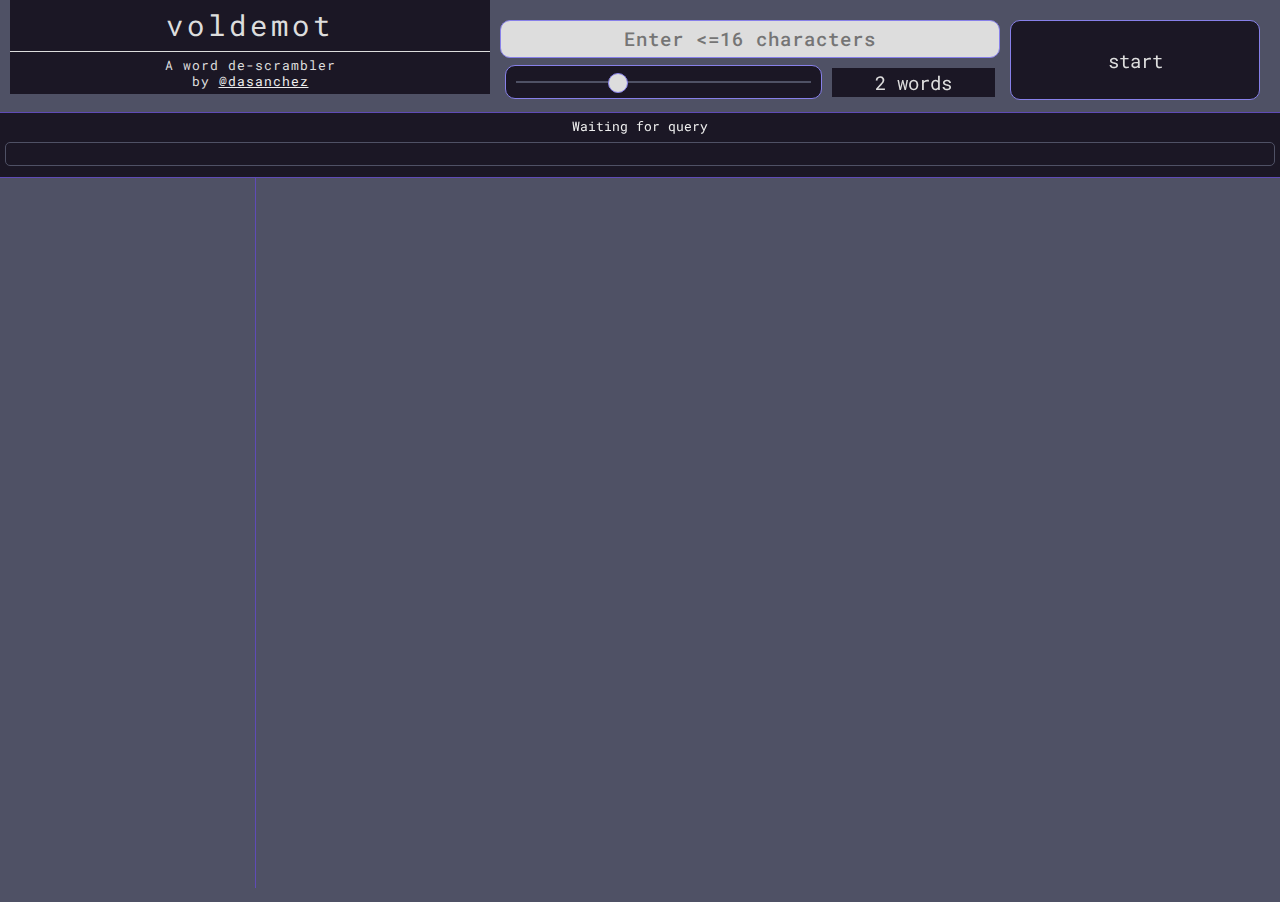
<file: static_web_client/index.html>
<!DOCTYPE html>
<html lang="en-US">

<head>
    <meta charset="utf-8">
    <meta name="viewport" content="width=device-width,initial-scale=1.0">
    <meta name="author" content="@dasanchez">
    <meta name="description" content="voldemot takes a set of letters (such as a name)
         and assembles combinations of words based on it.">
    <title>voldemot</title>
    <link rel="stylesheet" href="voldemot.css">
</head>

<body>

    <header>
        <section class="title-card">
            <div class="title">
                voldemot
            </div>
            <div class="credits">
                A word de-scrambler<br>by <a href="https://github.com/dasanchez/voldemot">@dasanchez</a>
            </div>
        </section>

        <section class="input-section">
            <div class="word-container">
                <input class="effect" type="text" pattern=".{1,16}" required
                 placeholder="Enter <=16 characters" title="Input characters">
            </div>
            <div class="slider-container">
                <input class="slider-range" type="range" value="2" min="1" max="4">
                <span class="slider-value">2</span>
            </div>
            
        </section>

        <section class="button-section">
            <button>start</button>
        </section>
    </header>

    <section class="main">
        <div class="results-container">
            <div class="results">Waiting for query</div>
            <div class="prog-con" id="progCon">
                <div class="prog-bar" id="progBar"></div>
                <div class="prog-text">0</div>
            </div>
        </div>

        <div class="words-returned">
          <div class="root-words"></div>
          <div class="combinations"></div>  
        </div>
    </section>

    <script src="voldemot.js"></script>
</body>

</html>
</file>
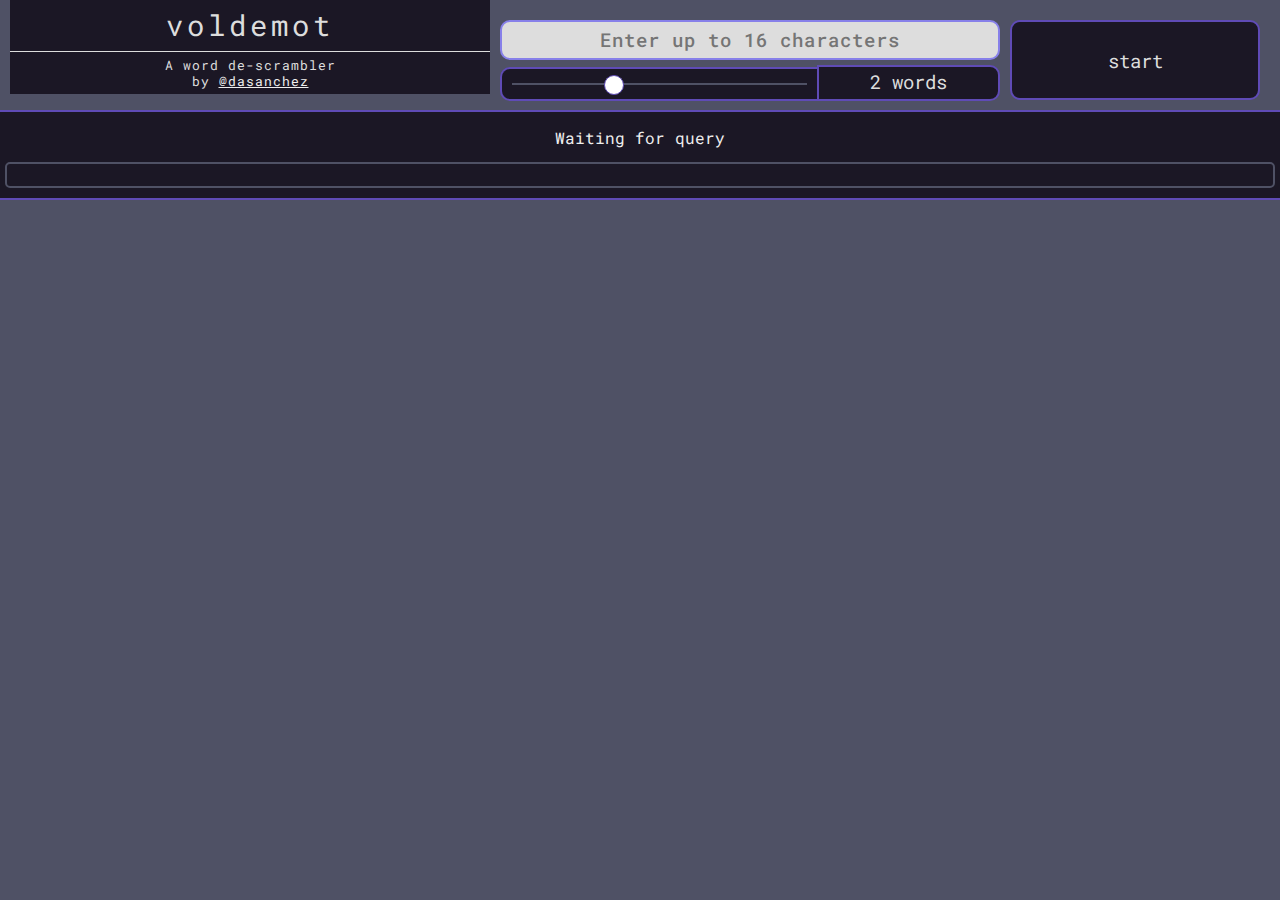
<file: web-client/index.html>
<!DOCTYPE html>
<html lang="en-US">

<head>
    <meta charset="utf-8">
    <meta name="viewport" content="width=device-width,initial-scale=1.0">
    <meta name="author" content="@dasanchez">
    <meta name="description" content="Takes a set of letters (such as a name)
         and assembles combinations of words based on it.">
    <title>voldemot</title>
    <link rel="stylesheet" href="voldemot.css">
</head>

<body>

    <header>
        <section class="title-card">
            <div class="title">
                voldemot
            </div>
            <div class="credits">
                A word de-scrambler<br>by <a href="https://github.com/dasanchez/voldemot">@dasanchez</a>
            </div>
        </section>

        <section class="input-section">
            <div class="word-container">
                <input class="effect" type="text" pattern=".{1,16}" required
                 placeholder="Enter up to 16 characters" title="Input characters">
            </div>
            <div class="slider-container">
                <input class="slider-range" type="range" value="2" min="1" max="4">
                <span class="slider-value">2</span>
            </div>
            
        </section>

        <section class="button-section">
            <button>start</button>
        </section>
    </header>

    <section class="main">
        <div class="results-container">
            <div class="results">Waiting for query</div>
            <div class="prog-con" id="progCon">
                <div class="prog-bar" id="progBar"></div>
                <div class="prog-text">0</div>
            </div>
        </div>

        <div class="combinations"></div>
    </section>

    <footer>

    </footer>

    <script src="voldemot.js"></script>
</body>

</html>
</file>
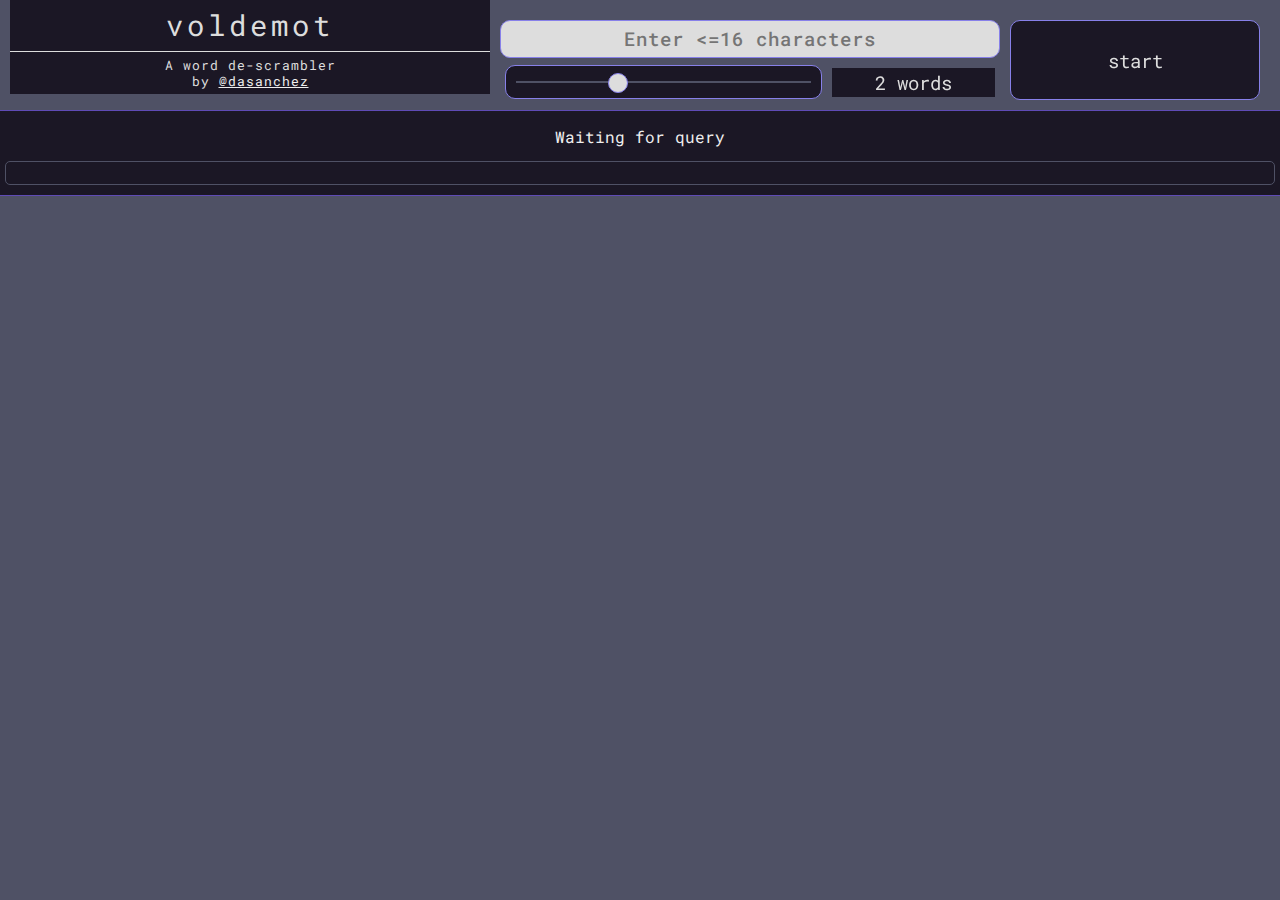
<file: web_client/index.html>
<!DOCTYPE html>
<html lang="en-US">

<head>
    <meta charset="utf-8">
    <meta name="viewport" content="width=device-width,initial-scale=1.0">
    <meta name="author" content="@dasanchez">
    <meta name="description" content="Voldemot takes a set of letters (such as a name)
         and assembles combinations of words based on it.">
    <title>voldemot</title>
    <link rel="stylesheet" href="voldemot.css">
</head>

<body>

    <header>
        <section class="title-card">
            <div class="title">
                voldemot
            </div>
            <div class="credits">
                A word de-scrambler<br>by <a href="https://github.com/dasanchez/voldemot">@dasanchez</a>
            </div>
        </section>

        <section class="input-section">
            <div class="word-container">
                <input class="effect" type="text" pattern=".{1,16}" required
                 placeholder="Enter <=16 characters" title="Input characters">
            </div>
            <div class="slider-container">
                <input class="slider-range" type="range" value="2" min="1" max="4">
                <span class="slider-value">2</span>
            </div>
            
        </section>

        <section class="button-section">
            <button>start</button>
        </section>
    </header>

    <section class="main">
        <div class="results-container">
            <div class="results">Waiting for query</div>
            <div class="prog-con" id="progCon">
                <div class="prog-bar" id="progBar"></div>
                <div class="prog-text">0</div>
            </div>
        </div>

        <div class="combinations"></div>
    </section>

    <footer>

    </footer>

    <script src="voldemot.js"></script>
</body>

</html>
</file>
<file: static_web_client/voldemot.css>
@import url(https://fonts.googleapis.com/css?family=Roboto+Mono);

html {
    overflow-y: hidden;
    height: 100%;
}

body {
    max-width: 100%;
    height: 100%;
    font-family: "Roboto Mono", Verdana, Arial, sans-serif;
    background-color: #4f5165;
    color: #dddddd;
    margin: 0px;
    padding: 0px;
}

a:link, a:visited{
    color: #eeeeee;
}
 
button, input, select, textarea {
    font-family : inherit;
    font-size   : 100%;
  }

header {
    display: flex;
    height: 112px;
  }

.title-card {
    width: 40%;
}

.title {
    margin-left: 10px;
    margin-right: 10px;
    line-height: 3.2rem;
    border-radius: 0 0 0px 0px;
    background-color: #1b1725;
    font-size: 1.8rem;
    letter-spacing: 4px;
    text-align: center;
}

.credits {
    margin-top: 0px;
    margin-left: 10px;
    margin-right: 10px;
    padding-top: 5px;
    padding-bottom: 5px;
    font-size: 0.8em;
    letter-spacing: 1px;
    text-align: center;
    background-color: #1b1725;
    border-top: 1px solid #dddddd;
}

.input-section {
    width: 40%;
    margin-top: 20px;
    margin-left: 0px;
    margin-right: 10px;
}

input[type="text"] {
    width: 100%;
    padding-top: 5px;
    padding-bottom: 5px;
    margin-left: 0px;
    margin-right: 0px;
    border-radius: 10px 10px 10px 10px;
    font-size: 1.2rem;
    line-height: 1.6rem;
    font-weight: 500;
    text-align: center;
    letter-spacing: 1px;
    box-sizing: border-box; 
    background-color: #1b1725;
    color: #dddddd;
    border: 1px solid #8780e9;
    outline: none;
} 

input:focus, input:not(focus) {
    box-shadow: none;
    outline: none;
}

input:focus {
    background-color: #3a3150;
}

input[type="text"]:invalid {
    border: 1px solid #8780e9;
    background-color: #dddddd;
    color: black;
  }

.slider-container {
    width: 100%;
    margin-top: 5px;
    margin-left: 0px;
    padding-top: 0px;
    display: flex;
    justify-content: center;
}

input[type="range"] {
    width: 65%;
    -webkit-appearance: none;
    margin-left: 5px;
    margin-right: 5px;
    border-right: none;
    padding-left: 10px;
    padding-right: 10px;
    height: 32px;
    border-radius: 10px;
    border: 1px solid #8780e9;
}

input[type=range]::-webkit-slider-thumb {
    -webkit-appearance: none;
    border: 1px solid #8780e9;
    height: 20px;
    width: 20px;
    border-radius: 10px;
    background: #dddddd;
    cursor: pointer;
    margin-top: -8px;
  }

input[type=range]::-moz-range-thumb {
    border: 1px solid #8780e9;
    height: 20px;
    width: 20px;
    border-radius: 10px;
    background: #dddddd;
    cursor: pointer;
  }
input[type=range]::-ms-thumb {
    height: 20px;
    width: 20px;
    border-radius: 10px;
    background: #dddddd;
    cursor: pointer;
    margin-top: 0px;
  }

  input[type=range]::-webkit-slider-runnable-track {
    width: 100%;
    height: 2px;
    background: #4f5165;
  }

  input[type=range]::-ms-track {
    width: 100%;
    height: 8.4px;
    cursor: pointer;
    background: transparent;
    border-color: transparent;
    border-width: 16px 0;
    color: transparent;
  }

   input[type=range]::-ms-fill-lower {
     border: 1px solid #bbbbbb; 
   } 

  input[type=range]::-ms-fill-upper {
    border: 1px solid #bbbbbb;
  }

input[type=range]:not(focus) {
    background: #1b1725;
}

input[type=range]:focus {
    outline: none;
    box-shadow: none;
    background-color: #3a3150;
}

.slider-value {
    margin: 5px;
    width: 35%;
    padding-right: 10px;
    padding: 2px;
    text-align: center;
    font-size: 1.2rem;
    color: #dddddd;
    background-color: #1b1725;
  }

.slider-value::after {
    content: " words"
}

.button-section {
    width: 20%;
    margin-top: 20px;
    margin-right: 20px;
}

button {
    border-radius: 10px;
    font-size: 1.2rem;
    width: 100%;
    border: 1px solid #8780e9;
    background-color: #1b1725;
    color: #dddddd;
    font-size: 1.2rem;
    height: 5rem;
  }

  button:focus {
      outline: none;
      background-color: #3a3150;
  }

  .main {
      height: calc(100vh - 112px);
  }

.results-container {
    background-color: #1b1725;
    border: 1px solid #5f4bb6;
    border-style: solid none solid none;
    height: 64px;
}

.results {
    text-align: center;
    color: #eeeeee;
    font-size: 0.8rem;
    margin: 5px;
  }

.prog-con {
    margin-top: 8px;
    margin-left: 5px;
    margin-right: 5px;
    border: 1px solid #4f5165;
    border-radius: 5px;
    height: 1.4rem;
  }
  
.prog-bar {
    height: 1.4rem;
    width: 0%;
    background-color: #5f4bb6;
    border-radius: 2px;
    z-index: 1;
}
  
.prog-text {
    width: 100%;
    text-align: center;
    position: relative;
    top: -1.4rem;
    z-index: 2;
    visibility: hidden;
}
  
.prog-text:after {
    content: "%";
}

.words-returned {
    height: calc(100% - 64px);
}

.root-words {
    width: 20%;
    float: left;
    height: 98%;
    overflow-y: auto;
    box-sizing: border-box;
    scrollbar-width: none;
    border-right: 1px solid #5f4bb6;
    
}

.root-words::-webkit-scrollbar {
    width: 0px;
    background: transparent; /* Chrome/Safari/Webkit */
}


.combinations {
      display: flex;
      flex-flow: row wrap;
      justify-content: space-around;
      align-items: center;
      align-content: flex-start;
      width: 80%;
      float: left;
      height: 97%;
      overflow-y: auto;
      scrollbar-width: none;
}

.combinations::-webkit-scrollbar {
    width: 0px;
    background: transparent; /* Chrome/Safari/Webkit */
}
  
.rootWord {
    margin: 10px;
    padding: 5px;
    text-align: center;
    background: #1b1725;
    font-weight: 600;
    letter-spacing: 1px;
}

.match {
      margin: 10px;
      padding: 5px;
      text-align: center;
      background: #1b1725;
      letter-spacing: 1px;
      line-height: 2rem;
      animation: fadein 5s;
}

@keyframes fadein {
    from { opacity: 0;}
    to { opacity: 1;}
}
  
@media screen and (max-width: 800px) {
    header {
        height: 240px;
        display: block;
    }

    .title-card {
        width: 100%;
    }

    .title {
        margin-left: 10px;
        margin-right: 10px;
    }

    .input-section {
        width: 80%;
        margin: auto;
        margin-top: 5px;
    }

    .button-section {
        width: 100%;
        margin: 0 auto;
        margin-top: 5px;
        text-align: center;
    }

    button {
        width: 80%;
        height: 2.4rem;
    } 

    .main {
        height: calc(100% - 240px);
    }

    .root-words {
        width: 40%;
    }

    .combinations {
        width: 60%;
   }
}

@media screen and (max-width: 500px) {
    header {
        height: 190px;
    }
    
    .input-section {
        width: 100%;
        display: flex;
        margin-top: 5px;
        justify-content: space-evenly;
    }

    .word-container {
        width: 55%;
    }

    input[type="text"] {
        font-size: 0.9rem;
        letter-spacing: 0px;
}

    .slider-container {
        width: 40%;
        margin-top: 0;
    }

    input[type="range"] {
        width: 80%;
    }

    .slider-value {
        width: 20%;
        font-size: 1rem;
    }

    .slider-value::after {
        content: "";
    }

    button {
        font-size: 1.2rem;
        height: 2.2rem;
        width: 100%;
        border-radius: 0px;
        border-width: 1px 0px;
    }

    .main {
        height: calc(100% - 190px);
    }
}
</file>
<file: web-client/voldemot.css>
@import url(https://fonts.googleapis.com/css?family=Roboto+Mono);

html {
    max-width: 100%;
    overflow-y: scroll;
    overflow-x: hidden;
}

body {
    max-width: 100%;
    font-family: "Roboto Mono", Verdana, Arial, sans-serif;
    background-color: #4f5165;
    color: #dddddd;
    margin: 0px;
    padding: 0px;
}

a:link, a:visited{
    color: #eeeeee;
}
 
button, input, select, textarea {
    font-family : inherit;
    font-size   : 100%;
  }

header {
    display: flex;
    height: 100px;
  }

.title-card {
    width: 40%;
    /* background-color: #1b1725; */
    /* margin-top: 10px; */
}

.title {
    margin-left: 10px;
    margin-right: 10px;
    line-height: 3.2rem;
    border-radius: 0 0 0px 0px;
    background-color: #1b1725;
    font-size: 1.8rem;
    letter-spacing: 4px;
    text-align: center;
}

.credits {
    margin-top: 0px;
    margin-left: 10px;
    margin-right: 10px;
    padding-top: 5px;
    padding-bottom: 5px;
    font-size: 0.8em;
    letter-spacing: 1px;
    text-align: center;
    background-color: #1b1725;
    border-top: 1px solid #dddddd;
}

.input-section {
    width: 40%;
    margin-top: 20px;
    /* background-color: #1b1725; */
    margin-left: 0px;
    margin-right: 10px;
}

.word-container {
    position: relative;
    width: 100%;
    /* border: 2px solid #5f4bb6; */
    
    /* margin-left: 0px; */
    /* margin-right: 0px; */
    /* margin: 5px 10% 0px 10%; */
    /* background-color: #1b1725;  */
    /* border-radius: 10px; */
}

input[type="text"] {
    width: 100%;
    padding-top: 5px;
    padding-bottom: 5px;
    margin-left: 0px;
    margin-right: 0px;
    border-radius: 10px 10px 10px 10px;
    font-size: 1.2rem;
    line-height: 1.6rem;
    font-weight: 500;
    text-align: center;
    letter-spacing: 1px;
    box-sizing: border-box; 
    background-color: #1b1725;
    color: #dddddd;
    border: 2px solid #5f4bb6;
    /* border-bottom: none; */
    outline: none;
} 

input:focus, input:not(focus) {
    box-shadow: none;
    outline: none;
}

input:focus {
    background-color: #3a3150;
}

input[type="text"]:invalid {
    border: 2px solid #8780e9;
    /* border-bottom: none; */
    background-color: #dddddd;
    color: black;
    /* outline: none; */
    /* box-sizing: border-box; */
  }

.slider-container {
    width: 100%;
    margin-top: 5px;
    margin-left: 0px;
    /* margin-right: 10px; */
    padding-top: 0px;
    display: flex;
    justify-content: center;
    vertical-align: middle;
    height: 36px;
    /* background-color: #1b1725; */
    /* border: 2px solid #5f4bb6; */
    /* border-radius: 0px 0px 10px 10px; */
    /* border-top: none; */
}

input[type="range"] {
    width: 65%;
    -webkit-appearance: none;
    border-radius: 10px 0 0 10px;
    margin-left: 0px;
    background-color: #1b1725;
    margin-right: 0px;
    border: 2px solid #5f4bb6;
    border-right: none;
    /* border-right: 2px solid #5f4bb6; */
    height: 30px;
    padding-left: 10px;
    padding-right: 10px;
}

input[type=range]::-webkit-slider-thumb {
    -webkit-appearance: none;
    border: 1px solid #5f4bb6;
    height: 20px;
    width: 20px;
    border-radius: 10px;
    background: #ffffff;
    cursor: pointer;
    margin-top: -8px;
  }

  input[type=range]::-webkit-slider-runnable-track {
    width: 100%;
    height: 2px;
    /* cursor: pointer; */
    /* box-shadow: 1px 1px 1px #000000, 0px 0px 1px #0d0d0d; */
    background: #4f5165;
    /* border: 0.2px solid #010101; */
  }

input[type=range]:focus {
    outline: none;
    box-shadow: none;
    background-color: #3a3150;
    /* border-radius: */
    
}

.slider-value {
    margin-top: 0px;
    margin-left: 0px;
    width: 35%;
    /* margin-right: 10px; */
    padding-left: 10px;
    padding-right: 10px;
    padding-top: 2px;
    text-align: center;
    font-size: 1.2rem;
    border: 2px solid #5f4bb6;
    /* border-top: none; */
    border-radius: 0 10px 10px 0;
    background-color: #1b1725;
    color: #dddddd;
  }

.slider-value::after {
    content: " words"
}

.button-section {
    width: 20%;
    margin-top: 20px;
    margin-right: 20px;
}

button {
    border-radius: 10px;
    font-size: 1.2rem;
    width: 100%;
    border: 2px solid #5f4bb6;
    background-color: #1b1725;
    color: #dddddd;
    font-size: 1.2rem;
    height: 5rem;
  }

  button:focus {
      outline: none;
      background-color: #3a3150;
  }

.results-container {
    position: sticky;
    top: 0px;
    margin-top: 10px;
    padding-top: 5px;
    background-color: #1b1725;
    padding-bottom: 10px;
    border: 2px solid #5f4bb6;
    border-style: solid none solid none;
}

.results {
    margin-top: 10px;
    text-align: center;
    height: 25px;
    color: #eeeeee;
  }

.prog-con {
    margin-top: 10px;
    margin-left: 5px;
    margin-right: 5px;
    border: 2px solid #4f5165;
    border-radius: 5px;
    height: 1.4rem;
  }
  
.prog-bar {
    position: absolute;
    height: 1.4rem;
    width: 0%;
    background-color: #5f4bb6;
    border-radius: 2px;
    z-index: 1;
}
  
.prog-text {
    width: 100%;
    text-align: center;
    position: absolute;
    z-index: 2;
    visibility: hidden;
}
  
.prog-text:after {
    content: "%";
}

.combinations {
      display: grid;
      margin-top: 10px;
      grid-template-columns: repeat(4, 1fr);
}
  
.rootWord {
    margin: 10px;
    padding: 5px;
    text-align: center;
    background: #1b1725;
    /* border-radius: 5px; */
    font-weight: 600;
    letter-spacing: 1px;
}

.match {
      margin: 10px;
      padding: 5px;
      text-align: center;
      background: #1b1725;
      /* border-radius: 5px; */
      letter-spacing: 1px;
}
  
@media screen and (max-width: 800px) {
    header {
        height: auto;
        display: block;
    }

    .title-card {
        width: 100%;
       /* margin-right: 10px; */
    }

    .title {
        margin-left: 10px;
        margin-right: 10px;
        /* border-radius: 0px 0px 10px 10px; */
    }

    .input-section {
        width: 80%;
        margin: auto;
        margin-top: 10px;
        /* margin-left: 0px; */
        /* margin-right: 0px; */
    }

    .button-section {
        width: 100%;
        margin: auto;
        /* width: 100%; */
        margin-top: 15px;
        text-align: center;
    }

    button {
        width: 80%;
        height: 2.4rem;
    } 

    .combinations {
        display: grid;
        margin-top: 20px;
        grid-template-columns: repeat(3, 1fr);
    }
}

@media screen and (max-width: 500px) {
    .input-section {
        width: 90%;
    }

    button {
        width: 90%;
    }

    .combinations {
        display: grid;
        margin-top: 20px;
        grid-template-columns: repeat(2, 1fr);
    }
}
</file>
<file: web_client/voldemot.css>
@import url(https://fonts.googleapis.com/css?family=Roboto+Mono);

html {
    max-width: 100%;
    overflow-y: scroll;
    overflow-x: hidden;
}

body {
    max-width: 100%;
    font-family: "Roboto Mono", Verdana, Arial, sans-serif;
    background-color: #4f5165;
    color: #dddddd;
    margin: 0px;
    padding: 0px;
}

a:link, a:visited{
    color: #eeeeee;
}
 
button, input, select, textarea {
    font-family : inherit;
    font-size   : 100%;
  }

header {
    display: flex;
    height: 100px;
  }

.title-card {
    width: 40%;
}

.title {
    margin-left: 10px;
    margin-right: 10px;
    line-height: 3.2rem;
    border-radius: 0 0 0px 0px;
    background-color: #1b1725;
    font-size: 1.8rem;
    letter-spacing: 4px;
    text-align: center;
}

.credits {
    margin-top: 0px;
    margin-left: 10px;
    margin-right: 10px;
    padding-top: 5px;
    padding-bottom: 5px;
    font-size: 0.8em;
    letter-spacing: 1px;
    text-align: center;
    background-color: #1b1725;
    border-top: 1px solid #dddddd;
}

.input-section {
    width: 40%;
    margin-top: 20px;
    margin-left: 0px;
    margin-right: 10px;
}

input[type="text"] {
    width: 100%;
    padding-top: 5px;
    padding-bottom: 5px;
    margin-left: 0px;
    margin-right: 0px;
    border-radius: 10px 10px 10px 10px;
    font-size: 1.2rem;
    line-height: 1.6rem;
    font-weight: 500;
    text-align: center;
    letter-spacing: 1px;
    box-sizing: border-box; 
    background-color: #1b1725;
    color: #dddddd;
    border: 1px solid #8780e9;
    outline: none;
} 

input:focus, input:not(focus) {
    box-shadow: none;
    outline: none;
}

input:focus {
    background-color: #3a3150;
}

input[type="text"]:invalid {
    border: 1px solid #8780e9;
    background-color: #dddddd;
    color: black;
  }

.slider-container {
    width: 100%;
    margin-top: 5px;
    margin-left: 0px;
    padding-top: 0px;
    display: flex;
    justify-content: center;
}

input[type="range"] {
    width: 65%;
    -webkit-appearance: none;
    margin-left: 5px;
    margin-right: 5px;
    border-right: none;
    padding-left: 10px;
    padding-right: 10px;
    height: 32px;
    border-radius: 10px;
    border: 1px solid #8780e9;
}

input[type=range]::-webkit-slider-thumb {
    -webkit-appearance: none;
    border: 1px solid #8780e9;
    height: 20px;
    width: 20px;
    border-radius: 10px;
    background: #dddddd;
    cursor: pointer;
    margin-top: -8px;
  }

input[type=range]::-moz-range-thumb {
    border: 1px solid #8780e9;
    height: 20px;
    width: 20px;
    border-radius: 10px;
    background: #dddddd;
    cursor: pointer;
  }
input[type=range]::-ms-thumb {
    height: 20px;
    width: 20px;
    border-radius: 10px;
    background: #dddddd;
    cursor: pointer;
    margin-top: 0px;
  }

  input[type=range]::-webkit-slider-runnable-track {
    width: 100%;
    height: 2px;
    background: #4f5165;
  }

  input[type=range]::-ms-track {
    width: 100%;
    height: 8.4px;
    cursor: pointer;
    background: transparent;
    border-color: transparent;
    border-width: 16px 0;
    color: transparent;
  }

   input[type=range]::-ms-fill-lower {
     border: 1px solid #bbbbbb; 
   } 

  input[type=range]::-ms-fill-upper {
    border: 1px solid #bbbbbb;
  }

input[type=range]:not(focus) {
    background: #1b1725;
}

input[type=range]:focus {
    outline: none;
    box-shadow: none;
    background-color: #3a3150;
}

.slider-value {
    margin: 5px;
    width: 35%;
    padding-right: 10px;
    padding: 2px;
    text-align: center;
    font-size: 1.2rem;
    color: #dddddd;
    background-color: #1b1725;
  }

.slider-value::after {
    content: " words"
}

.button-section {
    width: 20%;
    margin-top: 20px;
    margin-right: 20px;
}

button {
    border-radius: 10px;
    font-size: 1.2rem;
    width: 100%;
    border: 1px solid #8780e9;
    background-color: #1b1725;
    color: #dddddd;
    font-size: 1.2rem;
    height: 5rem;
  }

  button:focus {
      outline: none;
      background-color: #3a3150;
  }

.results-container {
    position: sticky;
    top: 0px;
    margin-top: 10px;
    padding-top: 5px;
    background-color: #1b1725;
    padding-bottom: 10px;
    border: 1px solid #5f4bb6;
    border-style: solid none solid none;
}

.results {
    margin-top: 10px;
    text-align: center;
    height: 25px;
    color: #eeeeee;
  }

.prog-con {
    margin-top: 10px;
    margin-left: 5px;
    margin-right: 5px;
    border: 1px solid #4f5165;
    border-radius: 5px;
    height: 1.4rem;
  }
  
.prog-bar {
    position: absolute;
    height: 1.4rem;
    width: 0%;
    background-color: #5f4bb6;
    border-radius: 2px;
    z-index: 1;
}
  
.prog-text {
    width: 100%;
    text-align: center;
    position: absolute;
    z-index: 2;
    visibility: hidden;
}
  
.prog-text:after {
    content: "%";
}

.combinations {
      display: grid;
      margin-top: 10px;
      grid-template-columns: repeat(4, 1fr);
}
  
.rootWord {
    margin: 10px;
    padding: 5px;
    text-align: center;
    background: #1b1725;
    font-weight: 600;
    letter-spacing: 1px;
}

.match {
      margin: 10px;
      padding: 5px;
      text-align: center;
      background: #1b1725;
      letter-spacing: 1px;
}
  
@media screen and (max-width: 800px) {
    header {
        height: auto;
        display: block;
    }

    .title-card {
        width: 100%;
    }

    .title {
        margin-left: 10px;
        margin-right: 10px;
    }

    .input-section {
        width: 80%;
        margin: auto;
        margin-top: 20px;
    }

    .button-section {
        width: 100%;
        margin: auto;
        margin-top: 15px;
        text-align: center;
    }

    button {
        width: 80%;
        height: 2.4rem;
    } 

    .combinations {
        display: grid;
        margin-top: 20px;
        grid-template-columns: repeat(3, 1fr);
    }
}

@media screen and (max-width: 500px) {
    .input-section {
        width: 90%;
    }

    button {
        width: 90%;
    }

    .combinations {
        display: grid;
        margin-top: 20px;
        grid-template-columns: repeat(2, 1fr);
    }
}
</file>
